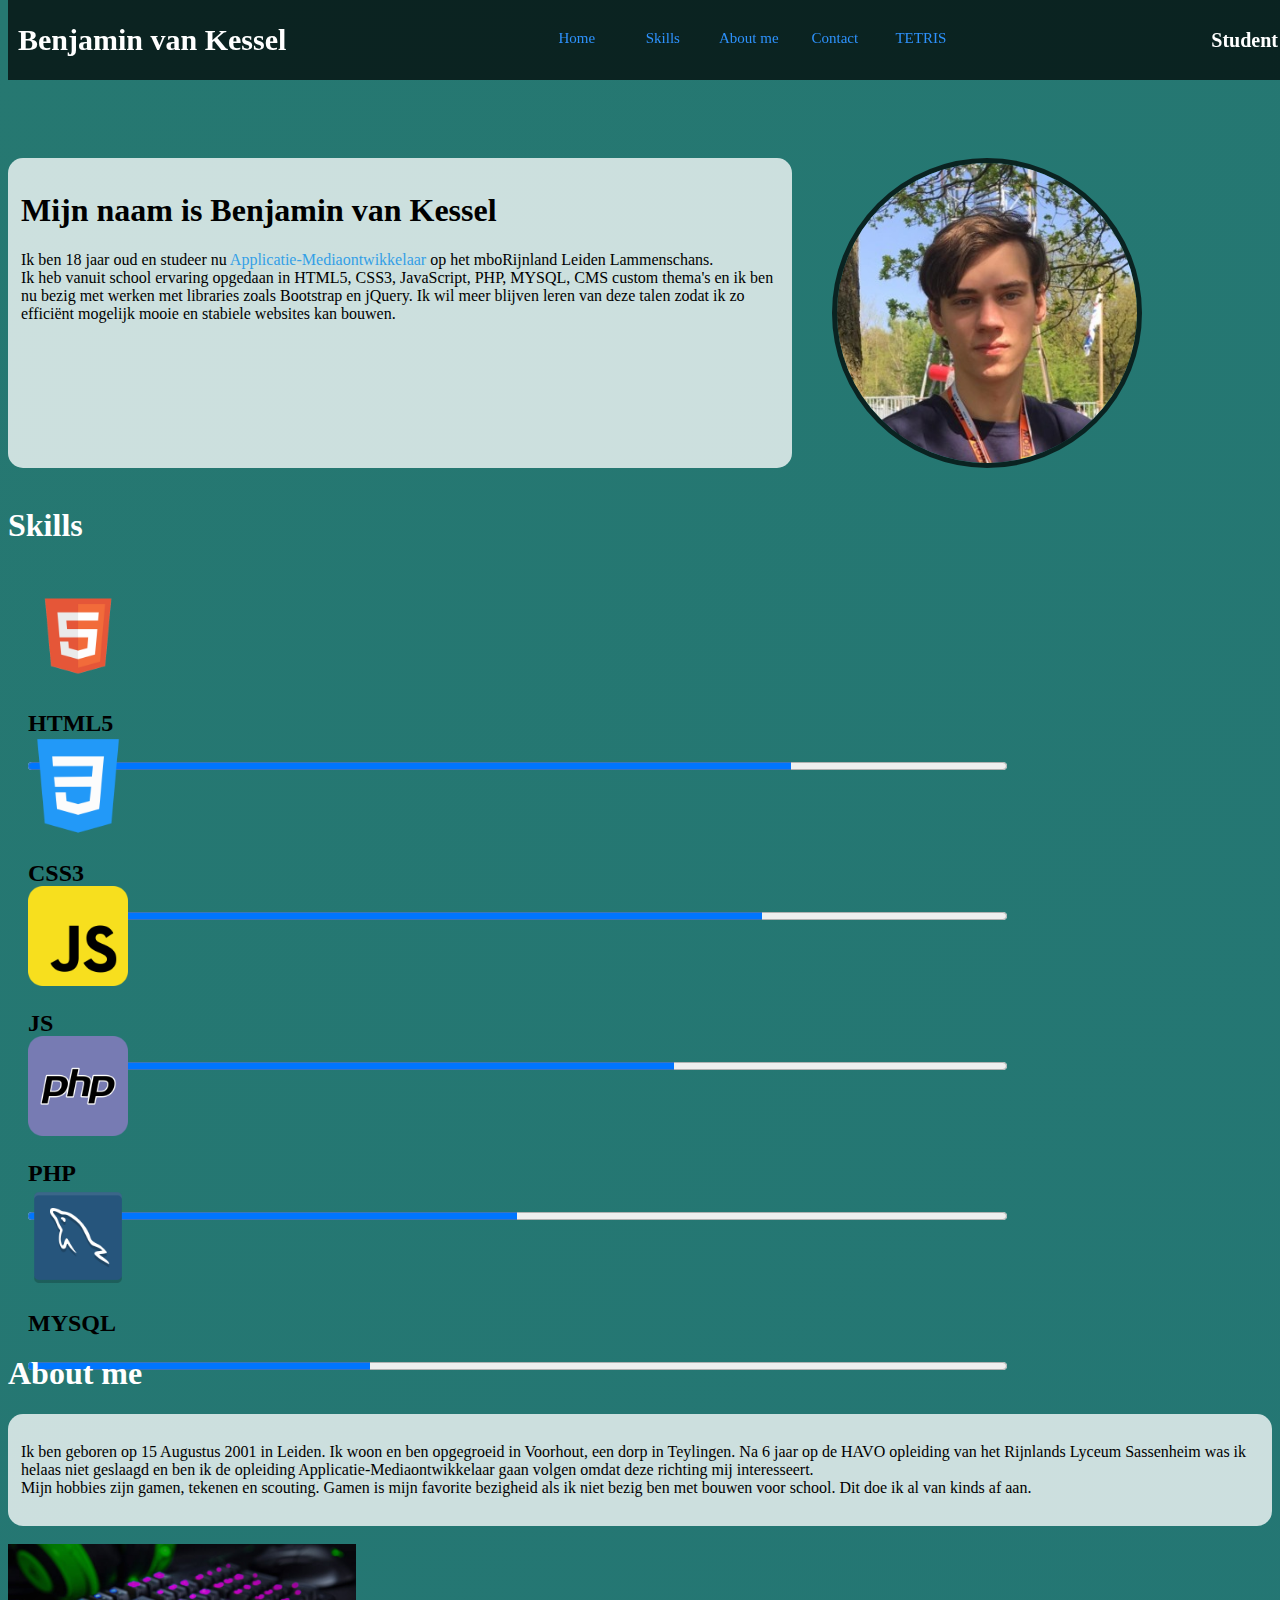
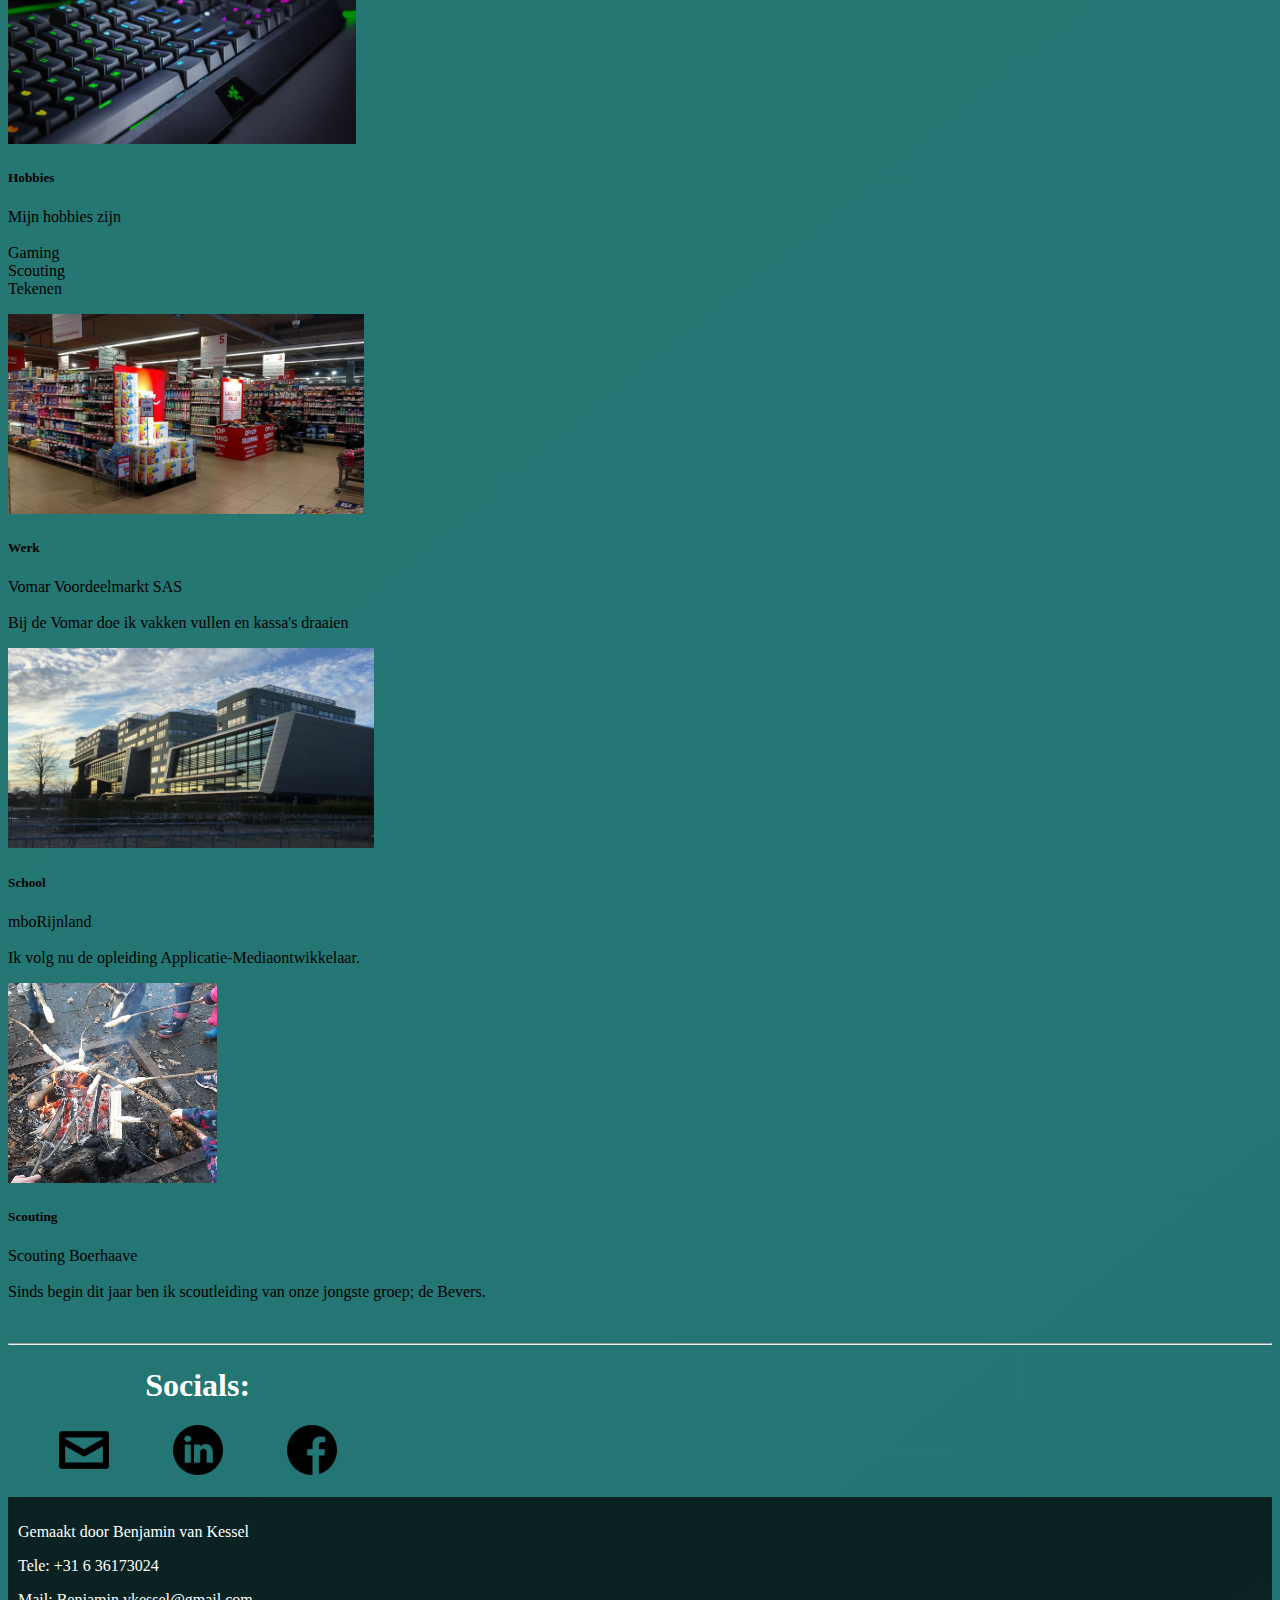
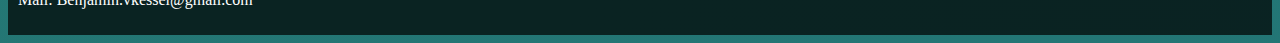
<file: index.html>
<!DOCTYPE html>
<html lang="en">
<head>
    <meta charset="UTF-8">
    <meta name="viewport" content="width=device-width, initial-scale=1.0">
    <link rel="stylesheet" href="https://stackpath.bootstrapcdn.com/bootstrap/4.5.0/css/bootstrap.min.css" integrity="sha384-9aIt2nRpC12Uk9gS9baDl411NQApFmC26EwAOH8WgZl5MYYxFfc+NcPb1dKGj7Sk" crossorigin="anonymous">
    <link rel="stylesheet" href="https://cdnjs.cloudflare.com/ajax/libs/animate.css/4.0.0/animate.min.css"/>
    <link rel="stylesheet" href="css/style.css" type="text/css">
    <script src="js/scrollNav.js"></script>
    <title>Benjamin van Kessel</title>
</head>
<a id="top"></a>
<body>
    <header class="animate__animated animate__fadeInDown" id="nBar">
        <h1 id="name">Benjamin van Kessel</h1>
        <nav>
            <a href="#top">Home</a>
            <a href="#skills">Skills</a>
            <a href="#about">About me</a>
            <a href="#contact">Contact</a>
            <a href="tetris/index.html">TETRIS</a>
        </nav>
        <h1 id="occ">Student</h1>
    </header>
    <main>
        <section class="container" id="start">
            <article class="opener animate__animated animate__fadeInDown  w-60">
                <h1>Mijn naam is Benjamin van Kessel</h1>
                <p>Ik ben 18 jaar oud en studeer nu <span>Applicatie-Mediaontwikkelaar</span> op het mboRijnland Leiden Lammenschans. <br> Ik heb vanuit school ervaring opgedaan in HTML5, CSS3, JavaScript, PHP, MYSQL, CMS custom thema's en ik ben nu bezig met werken met libraries zoals Bootstrap en jQuery. Ik wil meer blijven leren van deze talen zodat ik zo efficiënt mogelijk mooie en stabiele websites kan bouwen.</p>
            </article>
            <div class="profile animate__animated animate__fadeInRight"><img id="pf" src="img/me.png" ></div>
            <!-- src="https://scontent-amt2-1.cdninstagram.com/v/t51.2885-19/s150x150/59538687_469781267100705_826073935035498496_n.jpg?_nc_ht=scontent-amt2-1.cdninstagram.com&_nc_ohc=WhpdFQJ22PkAX8hGoAn&oh=176d22982681d6ab3474014119c9ef23&oe=5F0FBA1D" -->
        </section>
        <br>
        <section class="container animate__animated animate__fadeInLeft" id="skills">
            <h1 class="title">Skills</h1>
            <div class="jumbotron d-flex flex-row sProg">
                <img src="img/html5.png">
                <div class="ml-3">
                    <h2>HTML5</h2>
                    <progress value="78" max="100">78%</progress>
                </div>
            </div>
            <div class="jumbotron d-flex flex-row sProg">
                <img src="img/css3.png">
                <div class="ml-3">
                    <h2>CSS3</h2>
                    <progress value="75" max="100">75%</progress>
                </div>
            </div>
            <div class="jumbotron d-flex flex-row sProg">
                <img src="img/js.png">
                <div class="ml-3">
                    <h2>JS</h2>
                    <progress value="66" max="100">66%</progress>
                </div>
            </div>
            <div class="jumbotron d-flex flex-row sProg">
                <img src="img/php.png">
                <div class="ml-3">
                    <h2>PHP</h2>
                    <progress value="50" max="100">50%</progress>
                </div>
            </div>
            <div class="jumbotron d-flex flex-row sProg">
                <img src="img/mysql.png">
                <div class="ml-3">
                    <h2>MYSQL</h2>
                    <progress value="35" max="100">35%</progress>
                </div>
            </div>
        </section>
        <br>
        <section class="container" id="about">
            <h1 class="title">About me</h1>
            <article class="opener animate__animated animate__fadeIn">
                <p>Ik ben geboren op 15 Augustus 2001 in Leiden. Ik woon en ben opgegroeid in Voorhout, een dorp in Teylingen. 
                    Na 6 jaar op de HAVO opleiding van het Rijnlands Lyceum Sassenheim was ik helaas niet geslaagd en ben ik de opleiding Applicatie-Mediaontwikkelaar gaan volgen omdat deze richting mij interesseert.
                    <br>
                    Mijn hobbies zijn gamen, tekenen en scouting. Gamen is mijn favorite bezigheid als ik niet bezig ben met bouwen voor school. Dit doe ik al van kinds af aan.
                    <br>
                    </p>
            </article>
            <br>
            <article class="row animate__animated animate__fadeInUp">
                <div class="card w-25 p-3">
                    <img src="img/gaming.jpg" class="card-img-top">
                    <div class="card-body">
                        <h5 class="card-title">Hobbies</h5>
                        <p class="card-text">Mijn hobbies zijn<br><br>Gaming<br>Scouting<br>Tekenen</p>
                    </div>
                </div>
                <div class="card w-25 p-3">
                    <img src="img/vomar.jpg" class="card-img-top">
                    <div class="card-body">
                        <h5 class="card-title">Werk</h5>
                        <p class="card-text">Vomar Voordeelmarkt SAS<br><br>Bij de Vomar doe ik vakken vullen en kassa's draaien</p>
                    </div>
                </div>
                <div class="card w-25 p-3">
                    <img src="img/school.jpg" class="card-img-top">
                    <div class="card-body">
                        <h5 class="card-title">School</h5>
                        <p class="card-text">mboRijnland<br><br>Ik volg nu de opleiding Applicatie-Mediaontwikkelaar.</p>
                    </div>
                </div>
                <div class="card w-25 p-3">
                    <img src="img/scouting2.jpg" class="card-img-top">
                    <div class="card-body">
                        <h5 class="card-title">Scouting</h5>
                        <p class="card-text">Scouting Boerhaave<br><br>Sinds begin dit jaar ben ik scoutleiding van onze jongste groep; de Bevers.</p>
                    </div>
                </div>
            </article>
        </section>
        <br>
        <hr>
        <section class="container" id="contact">
            <h1 class="title">Socials:</h1>
            <div class="col-md-15">
                <a class="animate__animated animate__fadeInBottomLeft" href="mailto:benjamin.vkessel@gmail.com"><img src="img/mail.png"></a>
                <a class="animate__animated animate__fadeInUp" href="https://www.linkedin.com/in/benjaminvankessel/"><img src="img/linkedin.png"></a>
                <a class="animate__animated animate__fadeInBottomRight" href="https://nl-nl.facebook.com/benjamin.vankessel.9"><img src="img/facebook.png"></a>
            </div>
        </section>
        <br>
    </main>
    <footer>
        <p>Gemaakt door Benjamin van Kessel</p>
        <p>Tele: +31 6 36173024</p>
        <p>Mail: Benjamin.vkessel@gmail.com</p>
    </footer>

    <script src="https://code.jquery.com/jquery-3.5.1.slim.min.js" integrity="sha384-DfXdz2htPH0lsSSs5nCTpuj/zy4C+OGpamoFVy38MVBnE+IbbVYUew+OrCXaRkfj" crossorigin="anonymous"></script>
    <script src="https://cdn.jsdelivr.net/npm/popper.js@1.16.0/dist/umd/popper.min.js" integrity="sha384-Q6E9RHvbIyZFJoft+2mJbHaEWldlvI9IOYy5n3zV9zzTtmI3UksdQRVvoxMfooAo" crossorigin="anonymous"></script>
    <script src="https://stackpath.bootstrapcdn.com/bootstrap/4.5.0/js/bootstrap.min.js" integrity="sha384-OgVRvuATP1z7JjHLkuOU7Xw704+h835Lr+6QL9UvYjZE3Ipu6Tp75j7Bh/kR0JKI" crossorigin="anonymous"></script>
</body>
</html>
</file>
<file: css/style.css>
#nBar{
    display: flex;
    width: 100%;
    align-items: center;
    position: fixed;
    top: 0;
    transition: top 0.3s;
    justify-content: space-between;
    background-color: rgba(0, 0, 0, 0.705);
    height: 80px;
    z-index: 2;
    animation-duration: 1s;
}

#nBar h1{
    margin-left: 10px;
    margin-right: 10px;
    color: white;
}

#name{
    font-size: 30px;
}

.title{
    color: white;
}

#occ{
    text-align: right; 
    font-size:20px;
}


#nBar nav{
    text-align: center;
    display: flex;
    align-content: center;
    justify-content: center;
    height: 100%;
}

#nBar a{
    margin-left: 3px;
    margin-right: 3px;
    width:80px;
    font-size: 15px;
    padding-top:30px;
    transition: ease 0.1s;
    text-decoration: none;
    color: #2d91fc;
}

#nBar a:hover{
    background-color:rgba(52, 159, 230, 0.733) ;
    border-top: 3px solid rgb(154, 245, 162);
    color: white;
}

*{
    scroll-behavior: smooth;
}

footer{
    background-color: rgba(0, 0, 0, 0.705);
    padding: 10px;
}

footer p{
    color: white;
}

.jumbotron{
    margin-bottom: 10px;
}

#contact{
    width:30%;
    text-align: center;
}

#contact img{
    height: 50px;
}

.w-60{
    width: 60%;
}

.opener{
    padding:13px;
    border-radius: 15px;
    background-color: rgba(255, 255, 255, 0.767);
}

#start{
    display: flex;
}

.card-img-top{
    height:200px;
}


main{
    padding-top: 150px;
}

#pf{

    width: 450px;
    overflow: hidden;
    animation-duration: 1.5s;
    margin-left: -90px;
    margin-top: -90px;
}

.profile{
    width:300px;
    height:300px;
    overflow: hidden;
    border-radius: 50%;
    margin-left: 40px;
    border: 5px rgba(0, 0, 0, 0.705) solid;
    animation-duration: 1.5s;
}

p span{
    color: rgb(52, 159, 230);
}

progress{
    width: 80%;
    color: rgb(52, 159, 230);
}

.sProg{
    height: 100px;
    padding:20px;
}

.sProg img{
    height:100%;
}

.sProg div{
    width:100%;
}

#contact div a{
    margin:30px;
}

body{
    background: linear-gradient(321deg, #136a8a, #267871);
    background-size: 600% 600%;

    -webkit-animation: gradientBG 30s ease infinite;
    -moz-animation: gradientBG 30s ease infinite;
    animation: gradientBG 30s ease infinite; 
}

@-webkit-keyframes gradientBG {
    0%{background-position:11% 0%}
    50%{background-position:90% 100%}
    100%{background-position:11% 0%}
}
@-moz-keyframes gradientBG {
    0%{background-position:11% 0%}
    50%{background-position:90% 100%}
    100%{background-position:11% 0%}
}
@keyframes gradientBG {
    0%{background-position:11% 0%}
    50%{background-position:90% 100%}
    100%{background-position:11% 0%}
}


@media only screen and (max-width: 990px){

    #name{
        font-size: 15px;
    }

    #occ{
        font-size: 10px;
    }

    #start{
        flex-direction: column;
        align-items: center;
    }

    .profile{
        order: 1;
        margin: 0px;
    }

    .opener{
        order: 2;
        width: 100%;
    }
}
</file>
